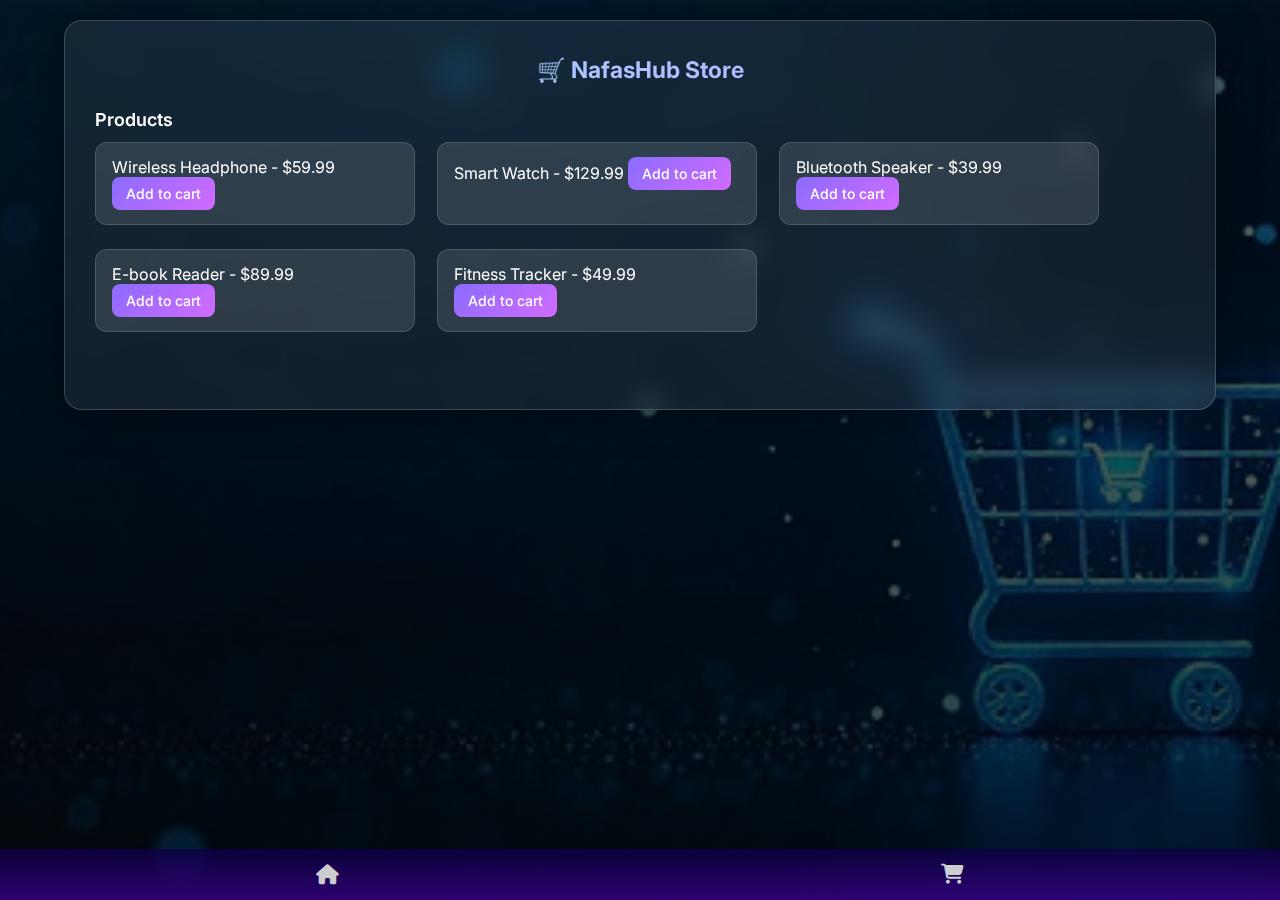
<file: index.html>
<!DOCTYPE html>
<html lang="en">
  <head>
    <meta charset="UTF-8" />
    <meta name="viewport" content="width=device-width, initial-scale=1.0" />
    <title>NafasHub Store</title>
    <link
      rel="stylesheet"
      href="https://cdnjs.cloudflare.com/ajax/libs/font-awesome/6.5.0/css/all.min.css"
    />
    <link
      href="https://fonts.googleapis.com/css2?family=Montserrat:wght@700&display=swap"
      rel="stylesheet"
    />
    <link
      href="https://fonts.googleapis.com/css2?family=Inter:ital,opsz,wght@0,14..32,100..900;1,14..32,100..900&display=swap"
      rel="stylesheet"
    />

    <link rel="stylesheet" href="style.css" />
  </head>
  <body>
    <main>
      <div class="container">
        <h2 class="title">🛒 NafasHub Store</h2>

        <div class="section">
          <h3>Products</h3>
          <div class="products">
            <div id="product-list">
              <!-- Products will be added here via JS -->
            </div>
          </div>
        </div>

        <div class="added hidden" id="message">Succesfully added to cart ✔</div>
      </div>
    </main>
    <footer>
      <div class="home fas fa-home" id="home"></div>
      <div class="cart-icon-wrapper">
        <i class="fas fa-shopping-cart" id="cart-page"></i>
        <span class="badge" id="cart-badge">0</span>
      </div>
    </footer>
    <script src="script.js"></script>
  </body>
</html>
</file>
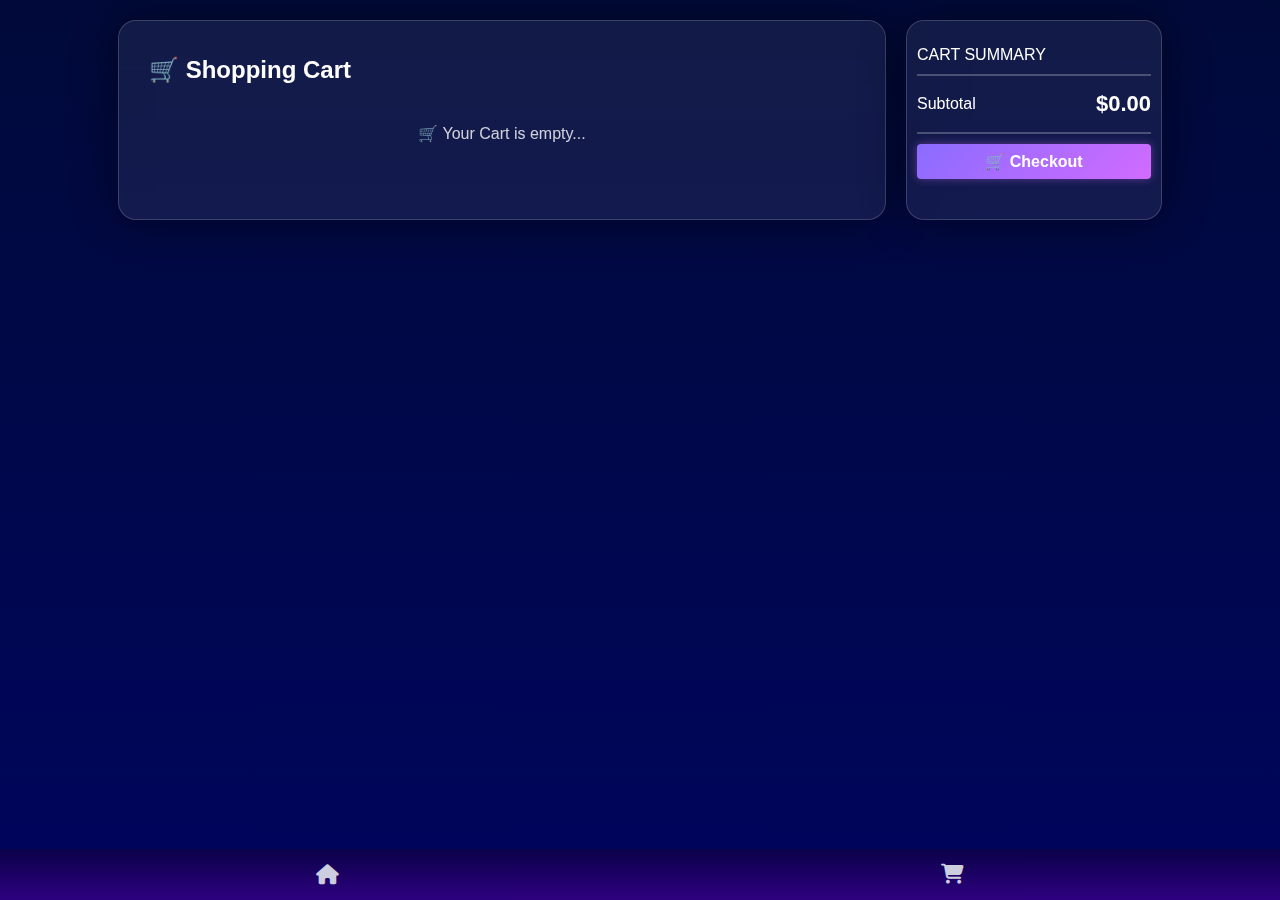
<file: cart.html>
<!DOCTYPE html>
<html lang="en">
  <head>
    <meta charset="UTF-8" />
    <meta name="viewport" content="width=device-width, initial-scale=1.0" />
    <title>Cart page</title>
    <link
      rel="stylesheet"
      href="https://cdnjs.cloudflare.com/ajax/libs/font-awesome/6.5.0/css/all.min.css"
    />
    <link rel="stylesheet" href="cart.css" />
  </head>
  <body>
    <main>
      <div class="container">
        <h2 class="title">🛒 Shopping Cart</h2>

        <div class="section">
          <div class="cart-list" id="cart-items">
            <!-- Items will appear via JS -->
            <p class="empty" id="cart-empty">🛒 Your Cart is empty...</p>
          </div>
        </div>
      </div>
      <section class="checkout-sec">
        <p>CART SUMMARY</p>
        <div class="line"></div>
        <div class="checkout-area hidden" id="cart-total">
          <h1>Subtotal</h1>
          <span id="total-price" class="total">$0.00</span>
        </div>
        <div class="line"></div>
        <button class="checkout" id="checkout-button">Checkout</button>
      </section>
    </main>

    <footer>
      <div class="home fas fa-home" id="home"></div>
      <div class="cart-icon-wrapper">
        <i class="fas fa-shopping-cart" id="cart-page"></i>
      </div>
    </footer>

    <script src="cart.js"></script>
  </body>
</html>
</file>
<file: style.css>
/* Global Styles */
* {
  margin: 0;
  padding: 0;
  box-sizing: border-box;
  font-family: "Inter", sans-serif;
}

body {
  min-height: 100vh;
  margin: 0;
  color: #ffffff;
  /* Professional Premium Background */
  background: linear-gradient(rgba(0, 0, 0, 0.55), rgba(0, 0, 0, 0.75)),
    url("./assets/bg\ 2.jpg");
  background-size: cover;
  background-position: center;
  background-repeat: no-repeat;
  font-family: "Inter", sans-serif;
}

main {
  display: flex;
  justify-content: center;
  align-items: center;
}

/* Glassmorphism Card */
/* Glassmorphism Card */
.container {
  margin-top: 20px;
  width: 90%;
  padding: 35px 30px;
  border-radius: 18px;
  background: rgba(255, 255, 255, 0.07);
  backdrop-filter: blur(14px);
  -webkit-backdrop-filter: blur(14px);
  border: 1px solid rgba(255, 255, 255, 0.18);
  box-shadow: 0px 0px 45px rgba(0, 0, 0, 0.45);
  animation: fadeIn 0.6s ease;
}

/* Header Title */
.title {
  text-align: center;
  margin-bottom: 25px;
  font-size: 23px;
  font-weight: 700;
  background: linear-gradient(135deg, #9ae8ff, #c29bff);
  -webkit-background-clip: text;
  background-clip: text; /* Standard property for compatibility */
  -webkit-text-fill-color: transparent;
}

/* Section */
.section {
  margin-bottom: 30px;
}

.section h3 {
  margin-bottom: 12px;
  font-size: 18px;
  font-weight: 600;
}

#product-list {
  display: flex;
  flex-wrap: wrap;
  gap: 12px 22px;
}

/* Item Row */
.item {
  background: rgba(255, 255, 255, 0.12);
  padding: 14px 16px;
  border-radius: 12px;
  width: 320px;
  align-items: center;
  margin-bottom: 12px;
  transition: 0.3s;
  border: 1px solid rgba(255, 255, 255, 0.15);
}

.item:hover {
  background: rgba(255, 255, 255, 0.18);
}
#product-list .img-cont {
  width: 100%;
  height: 250px;
  overflow: hidden;
  object-fit: cover;
  border-radius: 12px;
  margin-bottom: 10px;
}

#product-list img {
  width: 100%;
  height: 100%;
}

.item h4 {
  font-size: 16px;
  font-weight: 500;
  margin-bottom: 10px;
  font-family: "Montserrat", sans-serif;
}

.item p {
  font-size: 14px;
  opacity: 0.8;
  margin-bottom: 15px;
}

#product-list .pro-cont {
  display: flex;
  justify-content: space-between;
  align-items: center;
}

.item strong {
  font-size: 16px;
  opacity: 0.7;

  margin-bottom: 10px;
}

/* Buttons */
.item button {
  background: linear-gradient(135deg, #8a6cff, #d26bff);
  border: none;
  padding: 8px 14px;
  border-radius: 8px;
  color: #fff;
  cursor: pointer;
  transition: 0.25s;
  font-size: 14px;
  font-weight: 500;
}

.item button:hover {
  transform: translateY(-2px) scale(1.04);
  box-shadow: 0px 0px 12px rgba(210, 107, 255, 0.6);
}
.hidden {
  display: none;
}

.added {
  position: fixed;
  background: #0a9c0e;
  color: white;
  padding: 12px 20px;
  border-radius: 6px;
  font-size: 14px;
  letter-spacing: 1px;
  font-style: italic;
  box-shadow: 0px 4px 12px rgba(0, 0, 0, 0.3);
  animation: slideIn 0.3s ease;
  transition: opacity 0.5s ease;
}

@keyframes slideIn {
  from {
    transform: translateX(100%);
    opacity: 0;
  }
  to {
    transform: translateX(0);
    opacity: 1;
  }
}

footer {
  background: linear-gradient(rgb(13, 0, 69), rgb(58, 0, 138));
  color: #ffffff;
  padding: 15px;
  position: fixed;
  bottom: 0;
  width: 100%;
  opacity: 0.8;
  display: flex;
  justify-content: space-around;
  align-items: center;
}
footer .fas {
  font-size: 20px;
  cursor: pointer;
  transition: 0.3s;
}
footer .fas:hover {
  color: #d26bff;
  transform: scale(1.2);
}

.cart-icon-wrapper {
  position: relative;
  display: inline-block;
}

.cart-icon-wrapper .fas {
  font-size: 20px;
  cursor: pointer;
  transition: 0.3s;
}

.cart-icon-wrapper .fas:hover {
  color: #d26bff;
  transform: scale(1.2);
}

.badge {
  position: absolute;
  top: -8px;
  right: -10px;
  background: #ff3b3b;
  color: white;
  padding: 2px 6px;
  border-radius: 50%;
  font-size: 11px;
  font-weight: bold;
  min-width: 18px;
  text-align: center;
  display: none;
}
/* Small Entrance Animation */
@keyframes fadeIn {
  from {
    opacity: 0;
    transform: translateY(18px);
  }
  to {
    opacity: 1;
    transform: translateY(0);
  }
}

/* RESPONSIVE DESIGN */
@media (max-width: 768px) {
  .container {
    padding: 25px 20px;
  }

  .title {
    font-size: 20px;
  }

  .item {
    padding: 12px;
  }

  .item button {
    padding: 6px 10px;
    font-size: 12px;
  }

  .checkout-area button {
    padding: 6px 12px;
    font-size: 13px;
  }
}

@media (max-width: 480px) {
  body {
    padding: 15px;
    align-items: flex-start; /* move container up so no overflow */
    height: auto;
  }

  .container {
    width: 95%;
    margin-top: 20px;
    padding: 20px 10px;
  }

  .title {
    font-size: 20px;
  }

  .section {
    margin-bottom: 20px;
  }

  .item {
    align-items: flex-start;
    gap: 6px;
    font-size: 14px;
  }

  .item button {
    align-self: flex-end;
    padding: 5px 8px;
    font-size: 12px;
  }

  .checkout-area {
    flex-direction: column;
    gap: 5px;
    align-items: flex-end;
  }

  .total {
    font-size: 14px;
  }
}
</file>
<file: cart.css>
* {
  margin: 0;
  padding: 0;
  box-sizing: border-box;
}
body {
  min-height: 100vh;
  margin: 0;
  color: #ffffff;
  /* Professional Premium Background */
  background: linear-gradient(rgb(0, 10, 57), rgb(0, 5, 93));
  background-size: cover;
  background-position: center;
  background-repeat: no-repeat;
  font-family: "Inter", sans-serif;
}
main {
  display: flex;
  justify-content: center;
}
.container {
  margin-top: 20px;
  margin-right: 20px;
  width: 60%;
  padding: 35px 30px;
  border-radius: 18px;
  background: rgba(255, 255, 255, 0.07);
  backdrop-filter: blur(14px);
  -webkit-backdrop-filter: blur(14px);
  border: 1px solid rgba(255, 255, 255, 0.18);
  box-shadow: 0px 0px 45px rgba(0, 0, 0, 0.45);
  animation: fadeIn 0.6s ease;
}

.hidden {
  display: none;
}

.cart-list {
  padding: 20px 0px;
}
#cart-items .img-cont {
  background: rgba(46, 46, 46, 0.153);
  backdrop-filter: blur(14px);
  -webkit-backdrop-filter: blur(14px);
  border: 1px solid rgba(255, 255, 255, 0.18);
  border-radius: 8px;
  margin-right: 20px;
  width: 100px;
  height: 100px;
  overflow: hidden;
  object-fit: cover;
}
#cart-items img {
  width: 100%;
  height: 100%;
}
.cartDiv {
  display: flex;
  background: rgba(255, 255, 255, 0.12);
  padding: 14px 16px;
  border-radius: 12px;
  width: 100%;
  align-items: center;
  margin-bottom: 10px;
  transition: 0.3s;
  border: 1px solid rgba(255, 255, 255, 0.15);
}

.cart-item-info {
  display: flex;
  flex-direction: column;
  gap: 25px;
  width: 100%;
}

.cart-details {
  width: 100%;
  display: flex;
  justify-content: space-between;
}

.cart-actions {
  display: flex;
  justify-content: space-between;
  gap: 10px;
}

.cartDiv button {
  background: linear-gradient(135deg, #8a6cff, #d26bff);
  border: none;
  padding: 6px 10px;
  border-radius: 2px;
  color: #fff;
  cursor: pointer;
  transition: 0.25s;
  font-size: 14px;
  font-weight: 500;
}
.cartDiv button:hover {
  transform: translateY(-2px) scale(1.04);
  box-shadow: 0px 0px 12px rgba(210, 107, 255, 0.6);
}

.quantity {
  padding: 0px 10px;
  font-size: 14px;
  font-weight: 500;
}

.quantity-control .minus {
  background: gray;
}

.empty {
  font-size: 16px;
  opacity: 0.8;
  text-align: center;
  margin: 20px 0;
}

.checkout-sec {
  width: 20%;
  height: 200px;
  padding: 25px 10px;
  border-radius: 18px;
  background: rgba(255, 255, 255, 0.07);
  backdrop-filter: blur(14px);
  -webkit-backdrop-filter: blur(14px);
  border: 1px solid rgba(255, 255, 255, 0.18);
  box-shadow: 0px 0px 45px rgba(0, 0, 0, 0.45);
  animation: fadeIn 0.6s ease;
  margin-top: 20px;
}

.checkout-sec p {
  font-size: 16px;
  font-weight: 500;
  margin-bottom: 10px;
}

.line {
  width: 100%;
  border: 1px solid #ffffff3d;
}

.checkout-sec h1 {
  font-size: 16px;
  font-weight: 500;
}

.total {
  font-weight: 600;
  font-size: 22px;
  text-align: center;
}

.checkout-area {
  display: flex;
  justify-content: space-between;
  align-items: center;
  margin-top: 15px;
  margin-bottom: 15px;
}

.checkout {
  background: linear-gradient(135deg, #8a6cff, #d26bff);
  border: none;
  width: 100%;
  padding: 10px 14px;
  border-radius: 4px;
  color: #fff;
  cursor: pointer;
  transition: 0.25s;
  font-size: 16px;
  font-weight: 600;
  box-shadow: 0px 0px 8px rgba(210, 107, 255, 0.4);
  margin: 10px 0px;
}
.checkout {
  padding: 8px 14px;
}
.checkout::before {
  content: "🛒 ";
}

.checkout:hover {
  transform: translateY(-2px) scale(1.04);
  box-shadow: 0px 0px 12px rgba(210, 107, 255, 0.6);
}

footer {
  background: linear-gradient(rgb(13, 0, 69), rgb(58, 0, 138));
  color: #ffffff;
  padding: 15px;
  position: fixed;
  bottom: 0;
  width: 100%;
  opacity: 0.8;
  display: flex;
  justify-content: space-around;
  align-items: center;
}
footer .fas {
  font-size: 20px;
  cursor: pointer;
  transition: 0.3s;
}
footer .fas:hover {
  color: #d26bff;
  transform: scale(1.2);
}

.cart-icon-wrapper {
  position: relative;
  display: inline-block;
}

.cart-icon-wrapper .fas {
  font-size: 20px;
  cursor: pointer;
  transition: 0.3s;
}

.cart-icon-wrapper .fas:hover {
  color: #d26bff;
  transform: scale(1.2);
}

.badge {
  position: absolute;
  top: -8px;
  right: -10px;
  background: #ff3b3b;
  color: white;
  padding: 2px 6px;
  border-radius: 50%;
  font-size: 11px;
  font-weight: bold;
  min-width: 18px;
  text-align: center;
  display: none;
}
</file>
